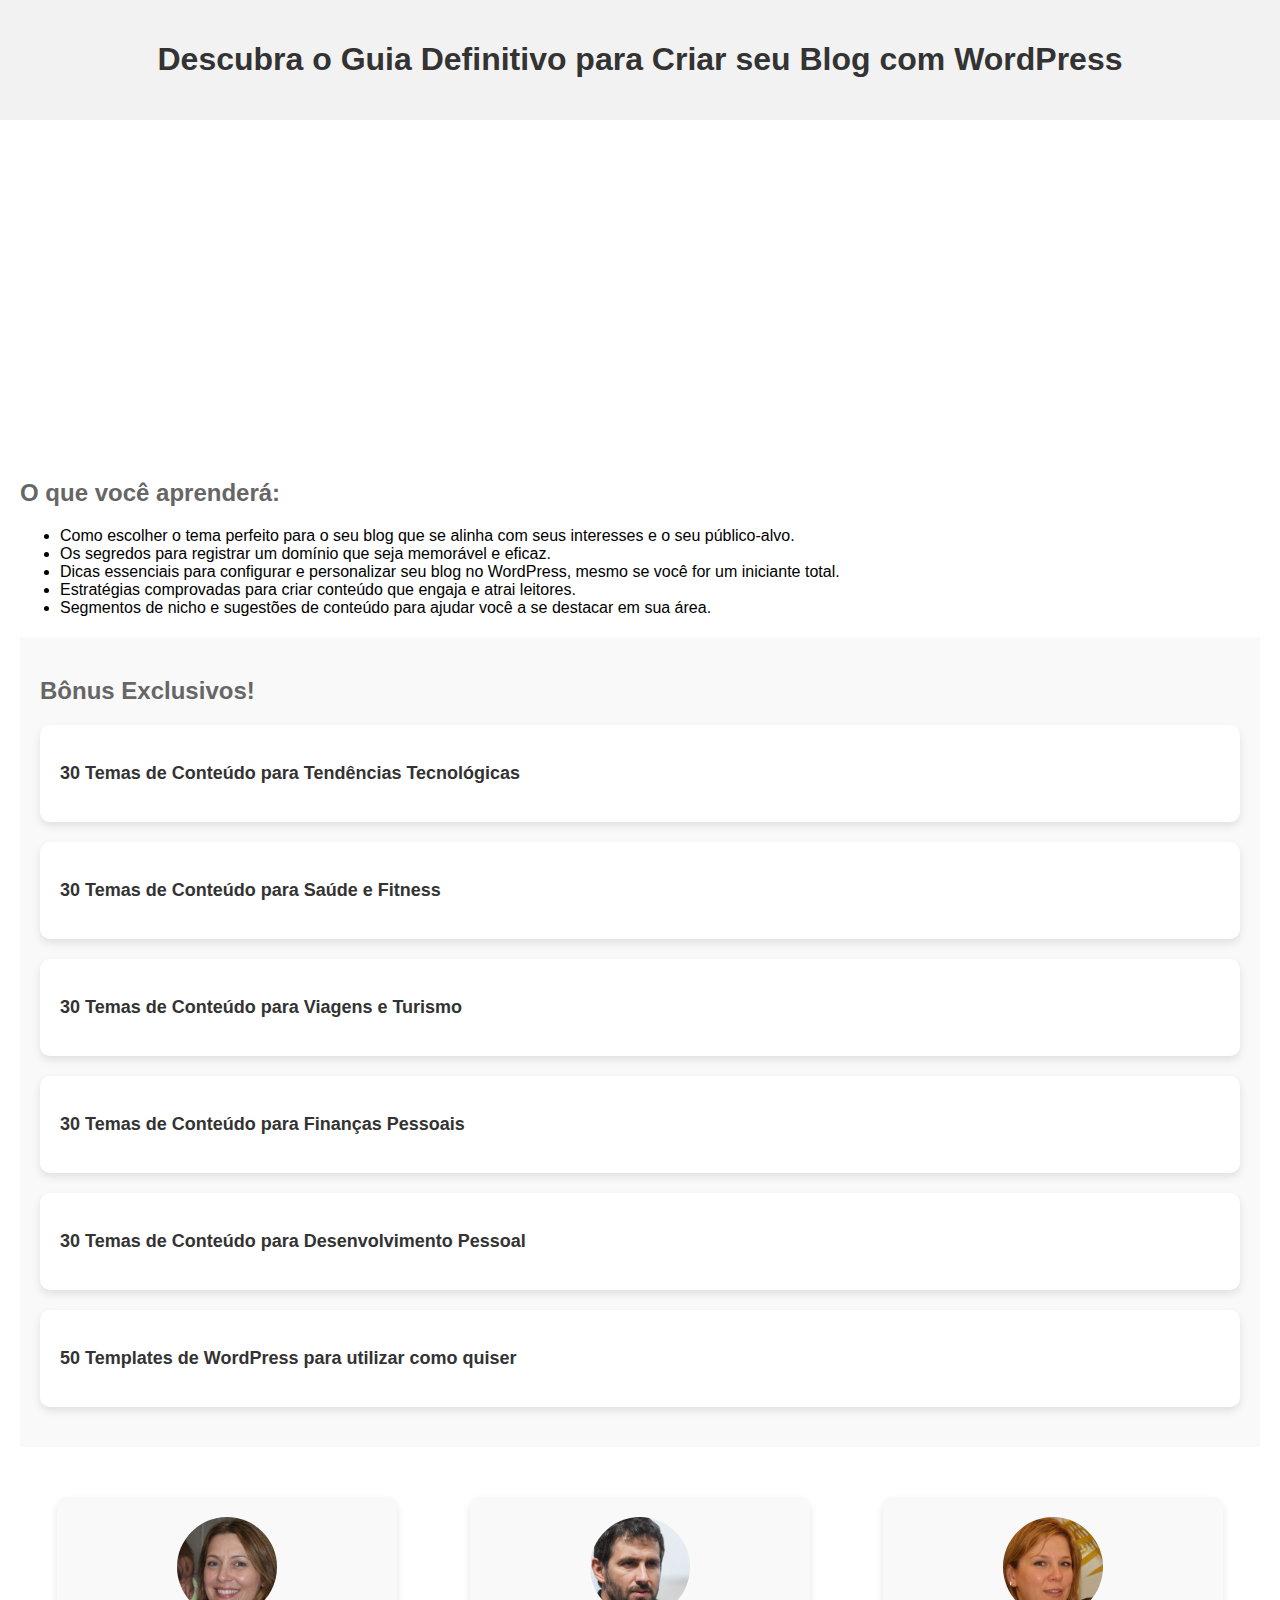
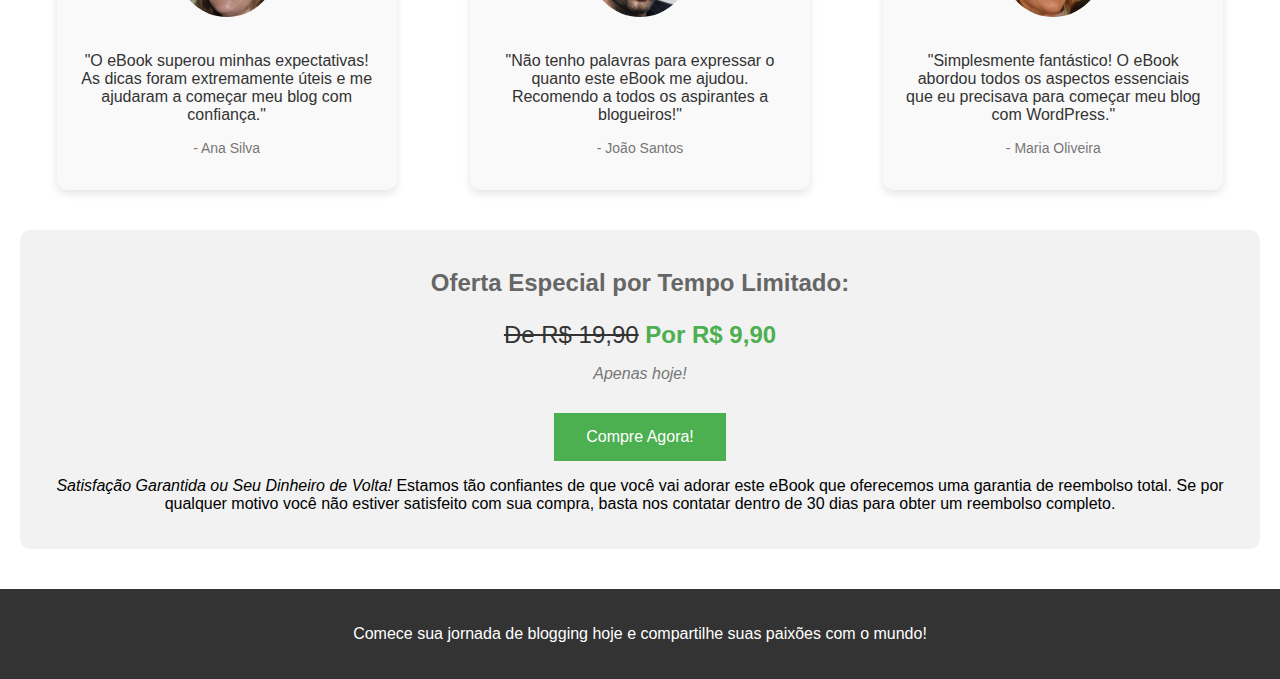
<file: index.html>
<!DOCTYPE html>
<html lang="pt-BR">
<head>
    <meta charset="UTF-8">
    <meta name="viewport" content="width=device-width, initial-scale=1.0">
    <title>Guia para Criar um Blog com WordPress</title>
    <link rel="stylesheet" href="./assets/style.css">
</head>
<body>
    <header>
        <h1>Descubra o Guia Definitivo para Criar seu Blog com WordPress</h1>
    </header>
    <main>

        <section style="margin: 0 auto; width: 560px;">
            <iframe 
                width="560" 
                height="315" 
                src="https://app.heygen.com/embeds/a6a26067bc9d4681965b33ac640ae4b0" 
                title="HeyGen video player" frameborder="0" allow="encrypted-media; fullscreen;" allowfullscreen></iframe>
        </section>

        <section>
            <h2>O que você aprenderá:</h2>
            <ul>
                <li>Como escolher o tema perfeito para o seu blog que se alinha com seus interesses e o seu público-alvo.</li>
                <li>Os segredos para registrar um domínio que seja memorável e eficaz.</li>
                <li>Dicas essenciais para configurar e personalizar seu blog no WordPress, mesmo se você for um iniciante total.</li>
                <li>Estratégias comprovadas para criar conteúdo que engaja e atrai leitores.</li>
                <li>Segmentos de nicho e sugestões de conteúdo para ajudar você a se destacar em sua área.</li>
            </ul>
        </section>
        <section class="bonus-section">
            <h2>Bônus Exclusivos!</h2>
            <div class="bonus-card">
                <h3>30 Temas de Conteúdo para Tendências Tecnológicas</h3>
            </div>
            <div class="bonus-card">
                <h3>30 Temas de Conteúdo para Saúde e Fitness</h3>
            </div>
            <div class="bonus-card">
                <h3>30 Temas de Conteúdo para Viagens e Turismo</h3>
            </div>
            <div class="bonus-card">
                <h3>30 Temas de Conteúdo para Finanças Pessoais</h3>
            </div>
            <div class="bonus-card">
                <h3>30 Temas de Conteúdo para Desenvolvimento Pessoal</h3>
            </div>
            <div class="bonus-card">
                <h3>50 Templates de WordPress para utilizar como quiser</h3>
            </div>
        </section>
        
        <div class="depoimentos-container">
            <div class="depoimento-card">
                <img src="./assets/cliente2.jpg" alt="Cliente 2">                
                <p class="depoimento-text">"O eBook superou minhas expectativas! As dicas foram extremamente úteis e me ajudaram a começar meu blog com confiança."</p>
                <p class="client-name">- Ana Silva</p>
            </div>
            <div class="depoimento-card">
                <img src="./assets/cliente1.jpg" alt="Cliente 1">
                <p class="depoimento-text">"Não tenho palavras para expressar o quanto este eBook me ajudou. Recomendo a todos os aspirantes a blogueiros!"</p>
                <p class="client-name">- João Santos</p>
            </div>
            <div class="depoimento-card">
                <img src="./assets/cliente3.jpg" alt="Cliente 3">
                <p class="depoimento-text">"Simplesmente fantástico! O eBook abordou todos os aspectos essenciais que eu precisava para começar meu blog com WordPress."</p>
                <p class="client-name">- Maria Oliveira</p>
            </div>
        </div>
        <section class="price-section">
            <h2>Oferta Especial por Tempo Limitado:</h2>
            <p class="price">
                <span style="text-decoration: line-through;">De R$ 19,90</span> 
                <span class="discount">Por R$ 9,90</span>
            </p>
            <p class="limited-time">Apenas hoje!</p>
            <button onclick="comprar()">Compre Agora!</button>
            <p><em>Satisfação Garantida ou Seu Dinheiro de Volta!</em> Estamos tão confiantes de que você vai adorar este eBook que oferecemos uma garantia de reembolso total. Se por qualquer motivo você não estiver satisfeito com sua compra, basta nos contatar dentro de 30 dias para obter um reembolso completo.</p>
        </section>
    </main>
    <footer>
        <p>Comece sua jornada de blogging hoje e compartilhe suas paixões com o mundo!</p>
    </footer>

    <script src="./assets/script.js"></script>
</body>
</html>
</file>
<file: assets/style.css>
body {
  font-family: Arial, sans-serif;
  margin: 0;
  padding: 0;
}

header {
  background-color: #f2f2f2;
  padding: 20px;
  text-align: center;
}

main {
  padding: 20px;
}

section {
  margin-bottom: 20px;
}

h1 {
  color: #333;
}

h2 {
  color: #666;
}

button {
  background-color: #4CAF50;
  border: none;
  color: white;
  padding: 15px 32px;
  text-align: center;
  text-decoration: none;
  display: inline-block;
  font-size: 16px;
  margin-top: 10px;
  cursor: pointer;
}

button:hover {
  background-color: #45a049;
}


.depoimentos-container {
  display: flex;
  justify-content: space-around;
  flex-wrap: wrap;
  margin-top: 50px;
}

.depoimento-card {
  width: 300px;
  background-color: #f9f9f9;
  border-radius: 10px;
  padding: 20px;
  margin-bottom: 20px;
  text-align: center;
  box-shadow: 0 4px 8px rgba(0, 0, 0, 0.1);
}

.depoimento-card img {
  width: 100px;
  border-radius: 50%;
  margin-bottom: 15px;
}

.depoimento-text {
  font-size: 16px;
  color: #333;
}

.client-name {
  font-size: 14px;
  color: #777;
  margin-top: 10px;
}


.bonus-section {
  padding: 20px;
  background-color: #f9f9f9;
}

.bonus-card {
  background-color: #fff;
  border-radius: 10px;
  padding: 20px;
  margin-bottom: 20px;
  box-shadow: 0 4px 8px rgba(0, 0, 0, 0.1);
}

.bonus-card h3 {
  font-size: 18px;
  color: #333;
}

.bonus-card p {
  margin-top: 10px;
  color: #666;
}

.price-section {
  background-color: #f2f2f2;
  padding: 20px;
  text-align: center;
  border-radius: 10px;
  margin-top: 20px;
}

.price {
  font-size: 24px;
  color: #333;
  margin-bottom: 10px;
}

.discount {
  font-weight: bold;
  color: #4CAF50;
}

.limited-time {
  font-style: italic;
  color: #777;
  margin-bottom: 20px;
}

footer {
  background-color: #333;
  color: #fff;
  text-align: center;
  padding: 20px;
}
</file>
